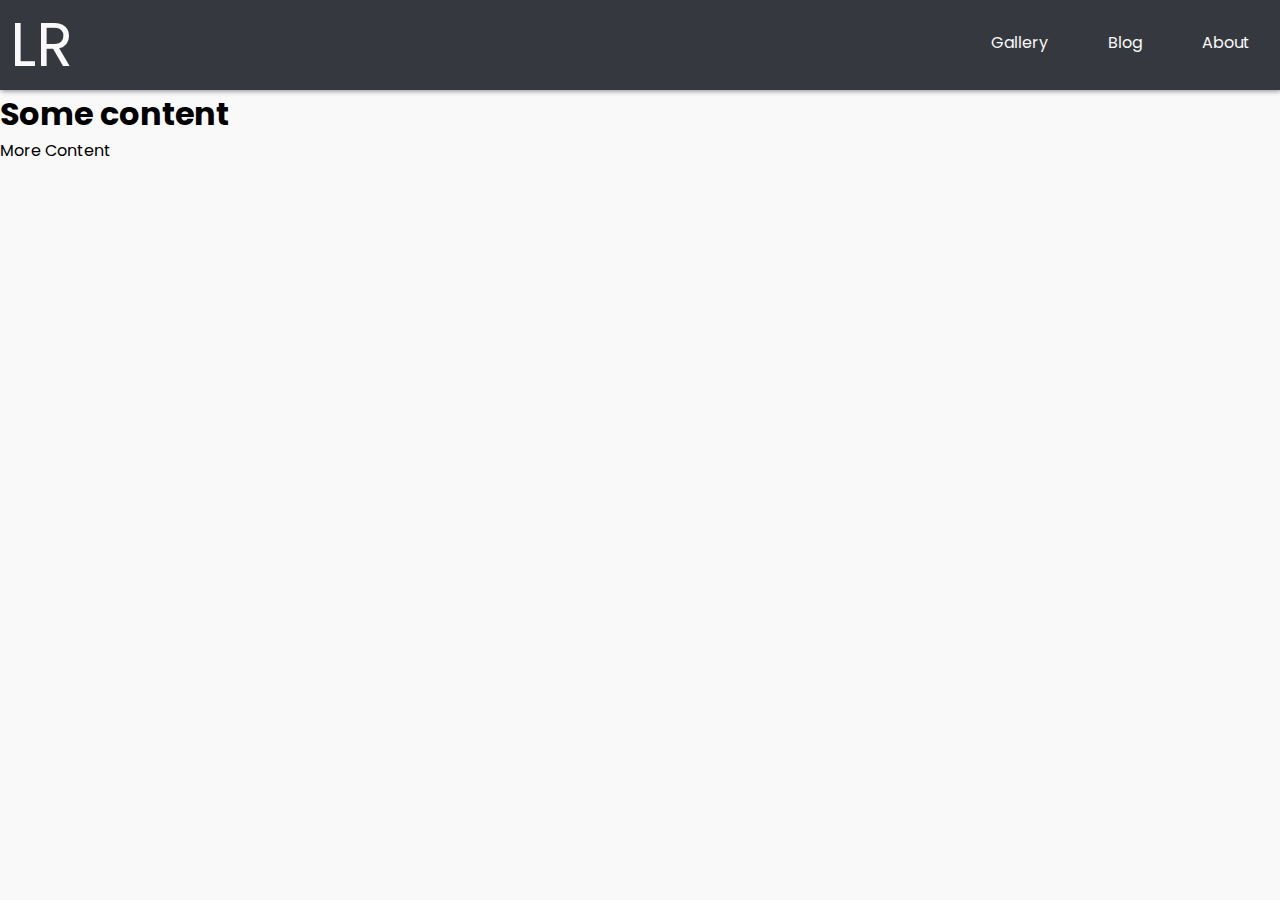
<file: index.html>
<!DOCTYPE html>
<html lang="en">

<head>
    <meta charset="UTF-8">
    <meta http-equiv="X-UA-Compatible" content="IE=edge">
    <meta name="viewport" content="width=device-width, initial-scale=1.0">
    <link rel="stylesheet" href="style.css">
    <title>Document</title>
</head>

<body>
    <header class="header">
        <!-- Logo -->
        <a href="#" class="logo">LR</a>
        <!-- Hamburger icon -->
        <input class="side-menu" type="checkbox" id="side-menu" />
        <label class="hamb" for="side-menu"><span class="hamb-line"></span></label>
        <!-- Menu -->
        <nav class="nav">
            <ul class="menu">
                <li><a href="#">Gallery</a></li>
                <li><a href="#">Blog</a> </li>
                <li><a href="#">About</a></li>
            </ul>
        </nav>
    </header>

    <article>
        <h1>
            Some content
        </h1>
        <p>
            More Content
        </p>
    </article>
    </main>
</body>

</html>
</file>
<file: style.css>
@import url("https://fonts.googleapis.com/css2?family=Poppins:wght@400;700&display=swap");

/* import font */

:root {
    --white: #f9f9f9;
    --black: #36383F;
    --gray: #85888C;
}


/* variables*/


/* Reset */

* {
    margin: 0;
    padding: 0;
    box-sizing: border-box;
}

body {
    background-color: var(--white);
    font-family: "Poppins", sans-serif;
}

a {
    text-decoration: none;
}

ul {
    list-style: none;
}

.header {
    background-color: var(--black);
    box-shadow: 1px 1px 5px 0px var(--gray);
    position: sticky;
    top: 0;
    width: 100%;
}


/* Logo */

.logo {
    display: inline-block;
    color: var(--white);
    font-size: 60px;
    margin-left: 10px;
}

.nav {
    width: 100%;
    height: 100%;
    position: fixed;
    background-color: var(--black);
    overflow: hidden;
}

.menu a {
    display: block;
    padding: 30px;
    color: var(--white);
}

.menu a:hover {
    background-color: var(--gray);
}

.nav {
    max-height: 0;
    transition: max-height .5s ease-out;
}

.hamb {
    cursor: pointer;
    float: right;
    padding: 40px 20px;
}


/* Style label tag */

.hamb-line {
    background: var(--white);
    display: block;
    height: 2px;
    position: relative;
    width: 24px;
}


/* Style span tag */

.hamb-line::before,
.hamb-line::after {
    background: var(--white);
    content: '';
    display: block;
    height: 100%;
    position: absolute;
    transition: all .2s ease-out;
    width: 100%;
}

.hamb-line::before {
    top: 5px;
}

.hamb-line::after {
    top: -5px;
}

.side-menu {
    display: none;
}

.side-menu:checked~nav {
    max-height: 100%;
}

.side-menu:checked~.hamb .hamb-line {
    background: transparent;
}

.side-menu:checked~.hamb .hamb-line::before {
    transform: rotate(-45deg);
    top: 0;
}

.side-menu:checked~.hamb .hamb-line::after {
    transform: rotate(45deg);
    top: 0;
}

@media (min-width: 768px) {
    .nav {
        max-height: none;
        top: 0;
        position: relative;
        float: right;
        width: fit-content;
    }
    .menu li {
        float: left;
    }
    .menu a:hover {
        background-color: transparent;
        color: var(--gray);
    }
    .hamb {
        display: none;
    }
}
</file>
